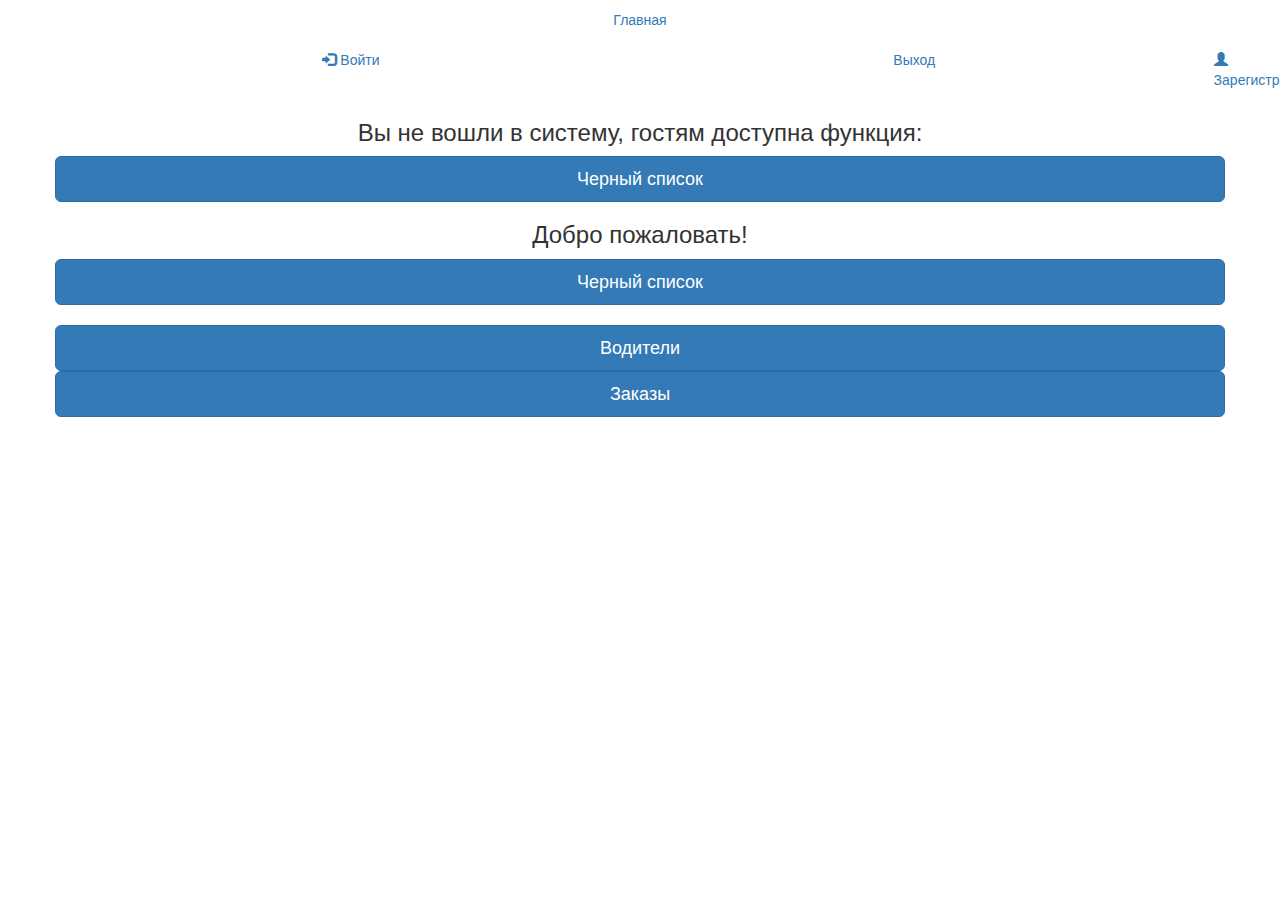
<file: src/main/resources/templates/index.html>
<!DOCTYPE html>
<html xmlns="http://www.w3.org/1999/xhtml" xmlns:th="http://www.thymeleaf.org">
<head>
    <link rel="stylesheet" th:href="@{https://maxcdn.bootstrapcdn.com/bootstrap/4.3.1/css/bootstrap.min.css}">
    <link href="https://maxcdn.bootstrapcdn.com/bootstrap/3.4.0/css/bootstrap.min.css" rel="stylesheet">
    <link rel="stylesheet" th:href="@{/css/main.css}">
    <script src="https://ajax.googleapis.com/ajax/libs/jquery/3.4.0/jquery.min.js"></script>
    <script src="https://maxcdn.bootstrapcdn.com/bootstrap/3.4.0/js/bootstrap.min.js"></script>
    <meta charset="UTF-8">
    <title>Index</title>
</head>
<body>
<div class="container">
    <ul class="nav nav-pills nav-justified">
        <li class="nav-item">
            <a class="nav-link active" href="">Главная</a>
        </li>
        <li th:unless="${isAuhorised}" class="nav-item pull-right"><a href="/register"><span
                class="glyphicon glyphicon-user"></span> Зарегистрироваться</a></li>
        <li th:unless="${isAuhorised}" class="nav-item"><a href="/login"><span
                class="glyphicon glyphicon-log-in"></span> Войти</a></li>
        <li th:if="${isAuhorised}" class="nav-item"><a class="nav-item nav-link" th:href="@{/logout}" tabindex="-1"
                                                       aria-disabled="true">Выход</a></li>
    </ul>
    <div class="center" th:unless="${isAuhorised}">
        <h3 style="text-align: center">Вы не вошли в систему, гостям доступнa функция:</h3>
        <div class="row">
            <div class="col">
                <a href="/list"><button type="button" class="btn btn-primary btn-lg btn-block two">Черный список</button></a>
            </div>
        </div>
    </div>
    <div class="center" th:if="${isAuhorised}">
        <h3 style="text-align: center">Добро пожаловать!</h3>
        <div class="row">
            <div class="col">
                <a href="/list"><button type="button" class="btn btn-primary btn-lg btn-block two">Черный список</button></a>
            </div>
        </div>
        <br>
        <div class="row">
            <div class="col">
                <a href="/drivers"> <button type="button" class="btn btn-primary btn-lg btn-block two">Водители</button></a>
            </div>
            <div class="col">
                <a href="/orders"><button type="button" class="btn btn-primary btn-lg btn-block two">Заказы</button> </a>
            </div>
        </div>
    </div>
</div>
<script th:src="@{/js/jquery.min.js}" type="text/javascript"></script>
<script th:src="@{/js/jquery-ui.min.js}" type="text/javascript"></script>
<script th:src="@{https://cdnjs.cloudflare.com/ajax/libs/popper.js/1.14.7/umd/popper.min.js}"></script>
<script th:src="@{https://maxcdn.bootstrapcdn.com/bootstrap/4.3.1/js/bootstrap.min.css}"></script>
</body>
</html>
</file>
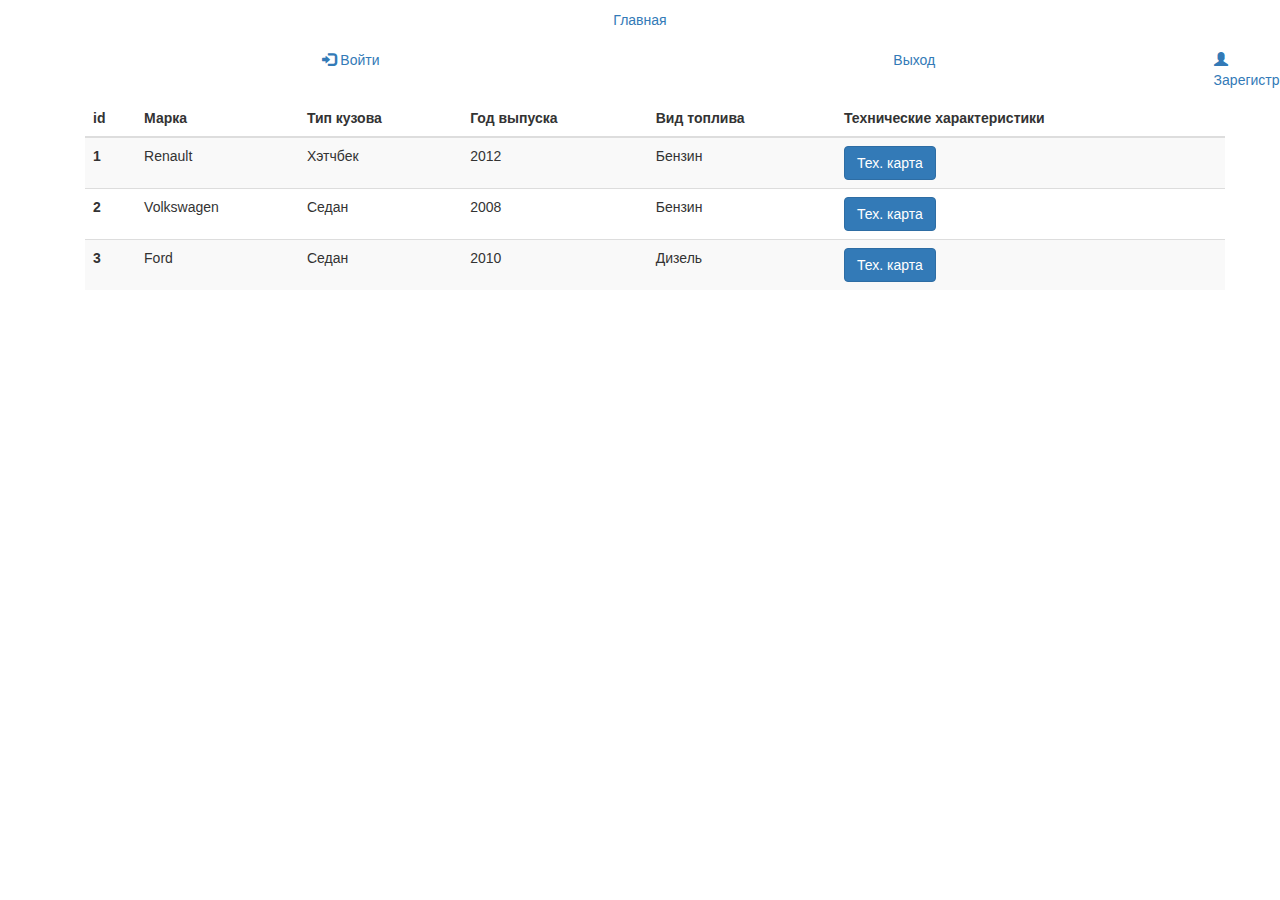
<file: src/main/resources/templates/cars.html>
<!DOCTYPE html>
<html xmlns="http://www.w3.org/1999/xhtml" xmlns:th="http://www.thymeleaf.org">
<head>
    <link rel="stylesheet" th:href="@{https://maxcdn.bootstrapcdn.com/bootstrap/4.3.1/css/bootstrap.min.css}">
    <link href="https://maxcdn.bootstrapcdn.com/bootstrap/3.4.0/css/bootstrap.min.css" rel="stylesheet">
    <link rel="stylesheet" th:href="@{/css/main.css}">
    <script src="https://ajax.googleapis.com/ajax/libs/jquery/3.4.0/jquery.min.js"></script>
    <script src="https://maxcdn.bootstrapcdn.com/bootstrap/3.4.0/js/bootstrap.min.js"></script>
    <meta charset="UTF-8">
    <title>Car list</title>
</head>
<body>
<div class="container">
    <ul class="nav nav-pills nav-justified">
        <li class="nav-item">
            <a class="nav-link active" th:href="@{/home}">Главная</a>
        </li>
        <li th:unless="${isAuhorised}" class="nav-item pull-right"><a th:href="@{/register}"><span
                class="glyphicon glyphicon-user"></span> Зарегистрироваться</a></li>
        <li th:unless="${isAuhorised}" class="nav-item"><a th:href="@{/login}"><span
                class="glyphicon glyphicon-log-in"></span> Войти</a></li>
        <li th:if="${isAuhorised}" class="nav-item"><a class="nav-item nav-link" th:href="@{/logout}" tabindex="-1"
                                                       aria-disabled="true">Выход</a></li>
    </ul>
<div class="container center">
    <table class="table table-striped">
        <thead>
        <tr>
            <th scope="col">id</th>
            <th scope="col">Марка</th>
            <th scope="col">Тип кузова</th>
            <th scope="col">Год выпуска</th>
            <th scope="col">Вид топлива</th>
            <th scope="col">Технические характеристики</th>
        </tr>
        </thead>
        <tbody>
        <tr>
            <th scope="row">1</th>
            <td>Renault</td>
            <td>Хэтчбек</td>
            <td>2012</td>
            <td>Бензин</td>
            <td><button type="button" class="btn btn-primary" data-toggle="modal" data-target="#exampleModal">
                Тех. карта
            </button>
                <div class="modal fade" id="exampleModal" tabindex="-1" role="dialog" aria-labelledby="exampleModalLabel" aria-hidden="true">
                    <div class="modal-dialog" role="document">
                        <div class="modal-content">
                            <div class="modal-header">
                                <h5 class="modal-title" id="exampleModalLabel">Техническая карта</h5>
                                <button type="button" class="close" data-dismiss="modal" aria-label="Close">
                                    <span aria-hidden="true">&times;</span>
                                </button>
                            </div>
                            <div class="modal-body">
                                <table class="table table-borderless">
                                    <thead>
                                    <tr>
                                        <th scope="col">#</th>
                                        <th scope="col">Объем двигателя</th>
                                        <th scope="col">Расход топлива</th>
                                        <th scope="col">Привод</th>
                                    </tr>
                                    </thead>
                                    <tbody>
                                    <tr>
                                        <th scope="row"></th>
                                        <td>1.4</td>
                                        <td>6.0</td>
                                        <td>Передний</td>
                                    </tr>
                                    </tbody>
                                </table>
                            </div>
                            <div class="modal-footer">
                                <button type="button" class="btn btn-secondary" data-dismiss="modal">Закрыть</button>
                            </div>
                        </div>
                    </div>
                </div>
            </td>
        </tr>
        <tr>
            <th scope="row">2</th>
            <td>Volkswagen</td>
            <td>Седан</td>
            <td>2008</td>
            <td>Бензин</td>
            <td><button type="button" class="btn btn-primary" data-toggle="modal" data-target="#Modal">
                Тех. карта
            </button>
                <div class="modal fade" id="Modal" tabindex="-1" role="dialog" aria-labelledby="ModalLabel" aria-hidden="true">
                    <div class="modal-dialog" role="document">
                        <div class="modal-content">
                            <div class="modal-header">
                                <h5 class="modal-title" id="ModalLabel">Техническая карта</h5>
                                <button type="button" class="close" data-dismiss="modal" aria-label="Close">
                                    <span aria-hidden="true">&times;</span>
                                </button>
                            </div>
                            <div class="modal-body">
                                <table class="table table-borderless">
                                    <thead>
                                    <tr>
                                        <th scope="col">#</th>
                                        <th scope="col">Объем двигателя</th>
                                        <th scope="col">Расход топлива</th>
                                        <th scope="col">Привод</th>
                                    </tr>
                                    </thead>
                                    <tbody>
                                    <tr>
                                        <th scope="row"></th>
                                        <td>1.8</td>
                                        <td>9.0</td>
                                        <td>Передний</td>
                                    </tr>
                                    </tbody>
                                </table>
                            </div>
                            <div class="modal-footer">
                                <button type="button" class="btn btn-secondary" data-dismiss="modal">Закрыть</button>
                            </div>
                        </div>
                    </div>
                </div>
            </td>
        </tr>
        <tr>
            <th scope="row">3</th>
            <td>Ford</td>
            <td>Седан</td>
            <td>2010</td>
            <td>Дизель</td>
            <td><button type="button" class="btn btn-primary" data-toggle="modal" data-target="#Modal1">
                Тех. карта
            </button>
                <div class="modal fade" id="Modal1" tabindex="-1" role="dialog" aria-labelledby="ModalLabel1" aria-hidden="true">
                    <div class="modal-dialog" role="document">
                        <div class="modal-content">
                            <div class="modal-header">
                                <h5 class="modal-title" id="ModalLabel1">Техническая карта</h5>
                                <button type="button" class="close" data-dismiss="modal" aria-label="Close">
                                    <span aria-hidden="true">&times;</span>
                                </button>
                            </div>
                            <div class="modal-body">
                                <table class="table table-borderless">
                                    <thead>
                                    <tr>
                                        <th scope="col">#</th>
                                        <th scope="col">Объем двигателя</th>
                                        <th scope="col">Расход топлива</th>
                                        <th scope="col">Привод</th>
                                    </tr>
                                    </thead>
                                    <tbody>
                                    <tr>
                                        <th scope="row"></th>
                                        <td>2.0</td>
                                        <td>6.0</td>
                                        <td>Задний</td>
                                    </tr>
                                    </tbody>
                                </table>
                            </div>
                            <div class="modal-footer">
                                <button type="button" class="btn btn-secondary" data-dismiss="modal">Закрыть</button>
                            </div>
                        </div>
                    </div>
                </div>
            </td>
        </tr>
        </tbody>
    </table>
</div>
</div>
<script th:src="@{/js/jquery.min.js}" type="text/javascript"></script>
<script th:src="@{/js/jquery-ui.min.js}" type="text/javascript"></script>
<script th:src="@{https://cdnjs.cloudflare.com/ajax/libs/popper.js/1.14.7/umd/popper.min.js}"></script>
<script th:src="@{https://maxcdn.bootstrapcdn.com/bootstrap/4.3.1/js/bootstrap.min.css}"></script>
</body>
</html>
</file>
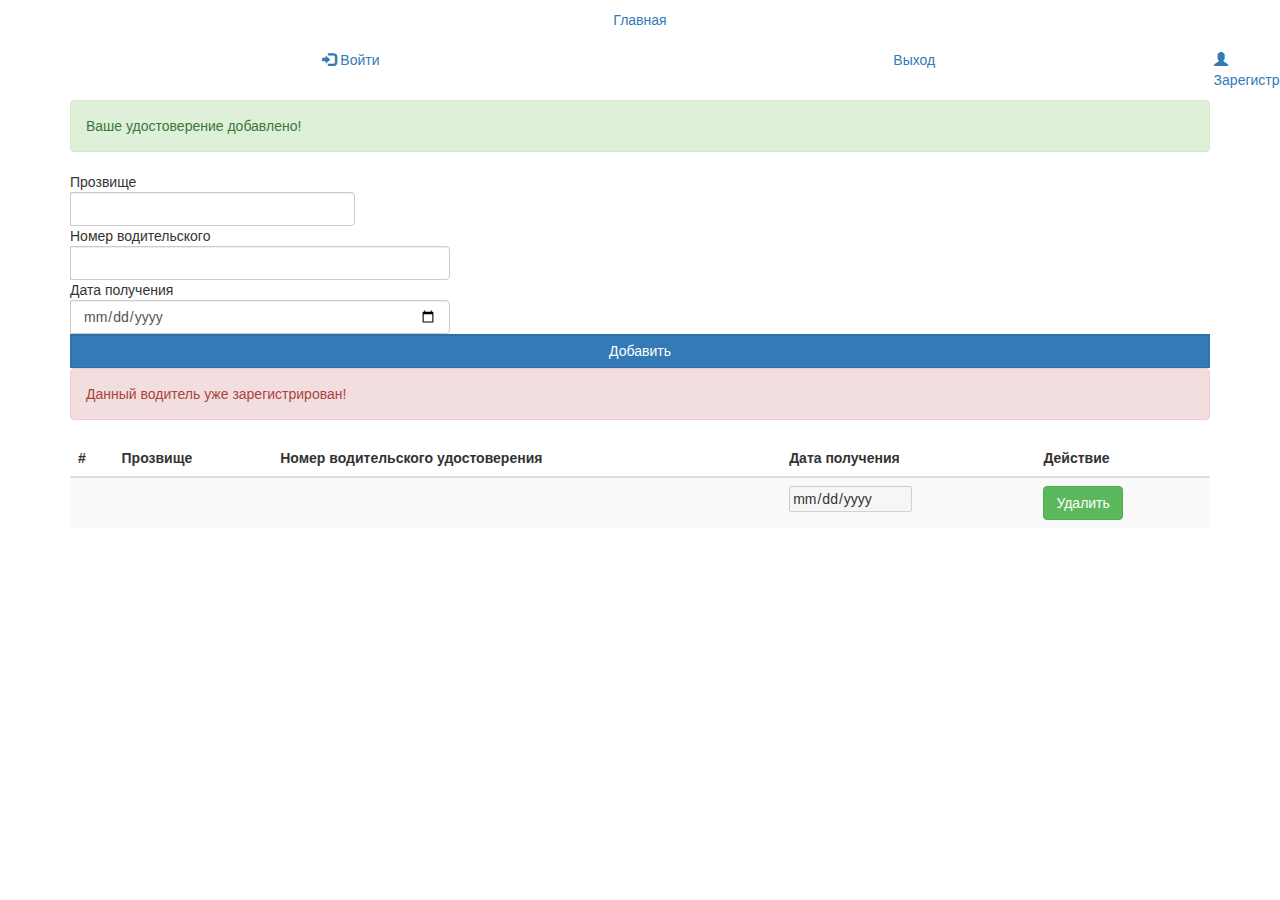
<file: src/main/resources/templates/drivers.html>
<!DOCTYPE html>
<html xmlns="http://www.w3.org/1999/xhtml" xmlns:th="http://www.thymeleaf.org">
<head>
    <link rel="stylesheet" th:href="@{https://maxcdn.bootstrapcdn.com/bootstrap/4.3.1/css/bootstrap.min.css}">
    <link href="https://maxcdn.bootstrapcdn.com/bootstrap/3.4.0/css/bootstrap.min.css" rel="stylesheet">
    <link rel="stylesheet" th:href="@{/css/main.css}">
    <script src="https://ajax.googleapis.com/ajax/libs/jquery/3.4.0/jquery.min.js"></script>
    <script src="https://maxcdn.bootstrapcdn.com/bootstrap/3.4.0/js/bootstrap.min.js"></script>
    <meta charset="UTF-8">
    <title>Водители</title>
</head>
<body>
<div class="container">
    <ul class="nav nav-pills nav-justified">
        <li class="nav-item">
            <a class="nav-link active" th:href="@{/home}">Главная</a>
        </li>
        <li th:unless="${isAuhorised}" class="nav-item pull-right"><a th:href="@{/register}"><span
                class="glyphicon glyphicon-user"></span> Зарегистрироваться</a></li>
        <li th:unless="${isAuhorised}" class="nav-item"><a th:href="@{/login}"><span
                class="glyphicon glyphicon-log-in"></span> Войти</a></li>
        <li th:if="${isAuhorised}" class="nav-item"><a class="nav-item nav-link" th:href="@{/logout}" tabindex="-1"
                                                       aria-disabled="true">Выход</a></li>
    </ul>
    <div class="mt-10">
        <form role="form" th:object="${form}" th:action="@{/drivers}" method="post" class="order form-horizontal">
            <div th:if="${addedSuccessful}" id="addedSuccessful">
                <div class="alert alert-success">
                    Ваше удостоверение добавлено!
                </div>
            </div>
            <div class="form-row mb-3">
                <div class="input-group col-md-3">
                    <div class="input-group-prepend">
                        <span class="input-group-text" id="inputGroup-sizing-name">Прозвище</span>
                    </div>
                    <input type="text" class="form-control" required name="name"
                           id="name" aria-describedby="inputGroup-sizing-name"/>
                </div>
                <div class="input-group col-md-4">
                    <div class="input-group-prepend">
                        <span class="input-group-text" id="inputGroup-sizing-consignmentAmount">Номер водительского</span>
                    </div>
                    <input type="text" class="form-control" required name="licenseNumber"
                           id="licenseNumber" aria-describedby="inputGroup-sizing-licenseNumber"/>
                </div>
                <div class="input-group col-md-4">
                    <div class="input-group-prepend">
                        <span class="input-group-text" id="inputGroup-sizing-date">Дата получения</span>
                    </div>
                    <input type="date" class="form-control" required name="date"
                           id="date" aria-describedby="inputGroup-sizing-date">
                </div>
                <div class="input-group col-md-12">
                    <input type="submit" id="registerButton"  class="btn btn-primary form-control"  value="Добавить">
                </div>
            </div>
            <div th:if="${driverError}" id="loginError">
                <div class="alert alert-danger">
                    Данный водитель уже зарегистрирован!
                </div>
            </div>
        </form>
    </div>
    <table class="table table-striped">
        <thead>
        <tr>
            <th scope="col">#</th>
            <th scope="col">Прозвище</th>
            <th scope="col">Номер водительского удостоверения</th>
            <th scope="col">Дата получения</th>
            <th scope="col">Действие</th>
        </tr>
        </thead>
        <tbody>
        <tr th:each="driver : ${drivers}">
            <td scope="col"><p th:text="${driver.getId()}"></p></td>
            <td scope="col"><p th:text="${driver.getName()}"></td>
            <td scope="col"><p th:text="${driver.getLicenseNumber()}"></td>
            <td scope="col"><input type="date" disabled th:value="${driver.getDate()}"></td>
            <td scope="col">
                <div>
                    <a th:href="'/drivers/del/'+${driver.getId()}" role="button" class="btn btn-success ml-0">Удалить</a>
                </div>
            </td>
        </tr>
        </tbody>
    </table>

</div>
<script th:src="@{/js/jquery.min.js}" type="text/javascript"></script>
<script th:src="@{/js/jquery-ui.min.js}" type="text/javascript"></script>
<script th:src="@{https://cdnjs.cloudflare.com/ajax/libs/popper.js/1.14.7/umd/popper.min.js}"></script>
<script th:src="@{https://maxcdn.bootstrapcdn.com/bootstrap/4.3.1/js/bootstrap.min.css}"></script>
</body>
</html>
</file>
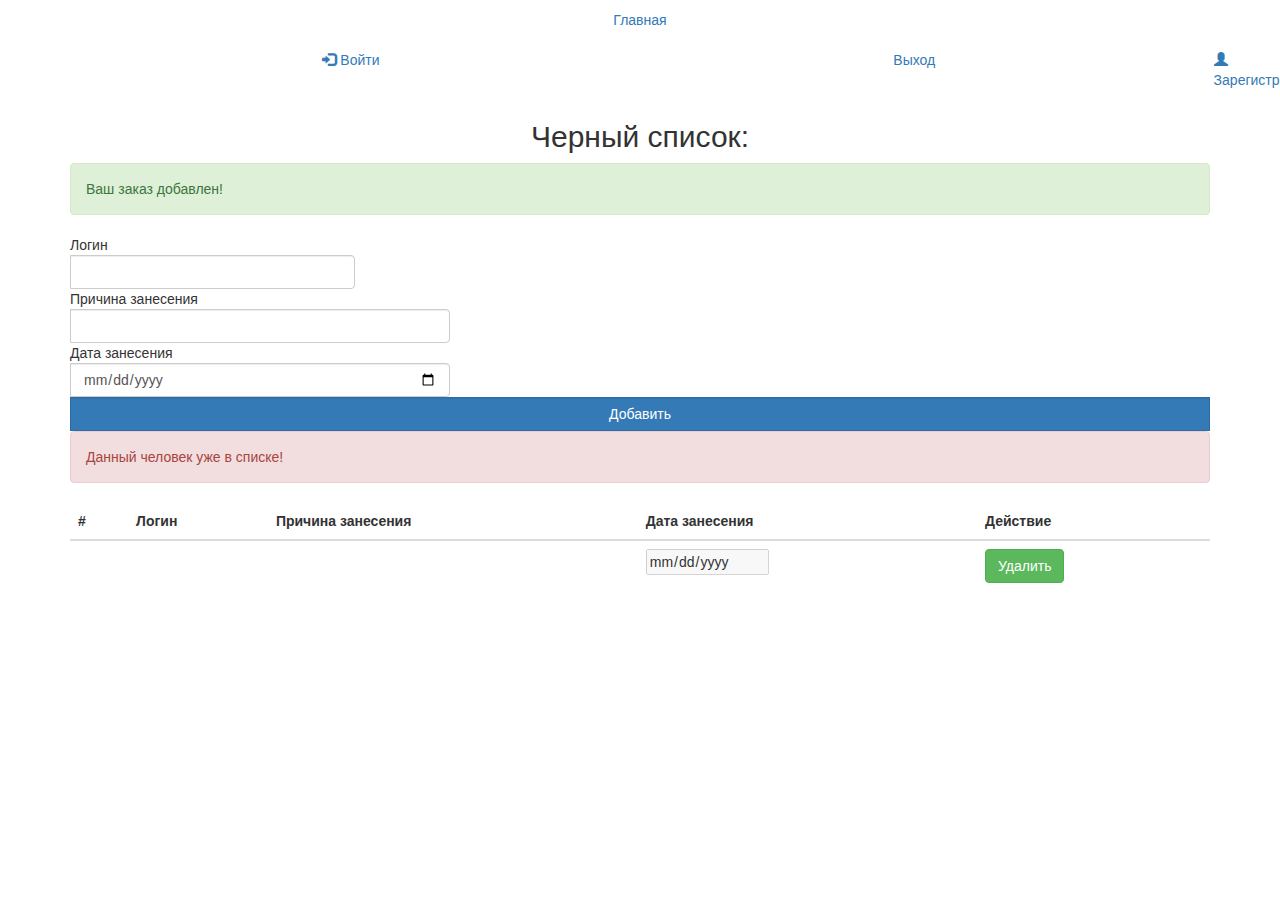
<file: src/main/resources/templates/list.html>
<!DOCTYPE html>
<html xmlns="http://www.w3.org/1999/xhtml" xmlns:th="http://www.thymeleaf.org">
<head>
    <link rel="stylesheet" th:href="@{https://maxcdn.bootstrapcdn.com/bootstrap/4.3.1/css/bootstrap.min.css}">
    <link href="https://maxcdn.bootstrapcdn.com/bootstrap/3.4.0/css/bootstrap.min.css" rel="stylesheet">
    <link rel="stylesheet" th:href="@{/css/main.css}">
    <script src="https://ajax.googleapis.com/ajax/libs/jquery/3.4.0/jquery.min.js"></script>
    <script src="https://maxcdn.bootstrapcdn.com/bootstrap/3.4.0/js/bootstrap.min.js"></script>
    <meta charset="UTF-8">
    <title>Black list</title>
</head>
<body>
<div class="container">
    <ul class="nav nav-pills nav-justified">
        <li class="nav-item">
            <a class="nav-link active" th:href="@{/home}">Главная</a>
        </li>
        <li th:unless="${isAuhorised}" class="nav-item pull-right"><a th:href="@{/register}"><span
                class="glyphicon glyphicon-user"></span> Зарегистрироваться</a></li>
        <li th:unless="${isAuhorised}" class="nav-item"><a th:href="@{/login}"><span
                class="glyphicon glyphicon-log-in"></span> Войти</a></li>
        <li th:if="${isAuhorised}" class="nav-item"><a class="nav-item nav-link" th:href="@{/logout}" tabindex="-1"
                                                       aria-disabled="true">Выход</a></li>
    </ul>
    <h2 style="text-align: center">Черный список:</h2>
    <form th:if="${isAuhorised}" role="form" th:object="${form}" th:action="@{/list}" method="post" class="order form-horizontal">
        <div th:if="${addedSuccessful}" id="addedSuccessful">
            <div class="alert alert-success">
                Ваш заказ добавлен!
            </div>
        </div>
        <div class="form-row mb-3">
            <div class="input-group col-md-3">
                <div class="input-group-prepend">
                    <span class="input-group-text" id="inputGroup-sizing-login">Логин</span>
                </div>
                <input type="text" class="form-control" required name="login"
                       id="login" aria-describedby="inputGroup-sizing-login"/>
            </div>
            <div class="input-group col-md-4">
                <div class="input-group-prepend">
                    <span class="input-group-text" id="inputGroup-sizing-cause">Причина занесения</span>
                </div>
                <input type="text" class="form-control" required name="cause"
                       id="cause" aria-describedby="inputGroup-sizing-cause"/>
            </div>
            <div class="input-group col-md-4">
                <div class="input-group-prepend">
                    <span class="input-group-text" id="inputGroup-sizing-date">Дата занесения</span>
                </div>
                <input type="date" class="form-control" required name="date"
                       id="date" aria-describedby="inputGroup-sizing-date">
            </div>
            <div class="input-group col-md-12">
                <input type="submit" id="registerButton"  class="btn btn-primary form-control"  value="Добавить">
            </div>
        </div>
        <div th:if="${blackListError}" id="loginError">
            <div class="alert alert-danger">
                Данный человек уже в списке!
            </div>
        </div>
    </form>
    <table class="table">
        <thead class="thead-dark">
        <tr>
            <th scope="col">#</th>
            <th scope="col">Логин</th>
            <th scope="col">Причина занесения</th>
            <th scope="col">Дата занесения</th>
            <th th:if="${isAuhorised}" scope="col">Действие</th>
        </tr>
        </thead>
        <tbody>
        <tr th:each="el : ${list}">
            <td scope="col"><p th:text="${el.getId()}"></p></td>
            <td scope="col"><p th:text="${el.getLogin()}"></td>
            <td scope="col"><p th:text="${el.getCause()}"></td>
            <td scope="col"><input type="date" disabled th:value="${el.getDate()}"></td>
            <td th:if="${isAuhorised}" scope="col">
                <div>
                    <a th:href="'/list/del/'+${el.getId()}" role="button" class="btn btn-success ml-0">Удалить</a>
                </div>
            </td>
        </tr>
        </tbody>
    </table>
</div>
<script th:src="@{/js/jquery.min.js}" type="text/javascript"></script>
<script th:src="@{/js/jquery-ui.min.js}" type="text/javascript"></script>
<script th:src="@{https://cdnjs.cloudflare.com/ajax/libs/popper.js/1.14.7/umd/popper.min.js}"></script>
<script th:src="@{https://maxcdn.bootstrapcdn.com/bootstrap/4.3.1/js/bootstrap.min.css}"></script>
</body>
</html>
</file>
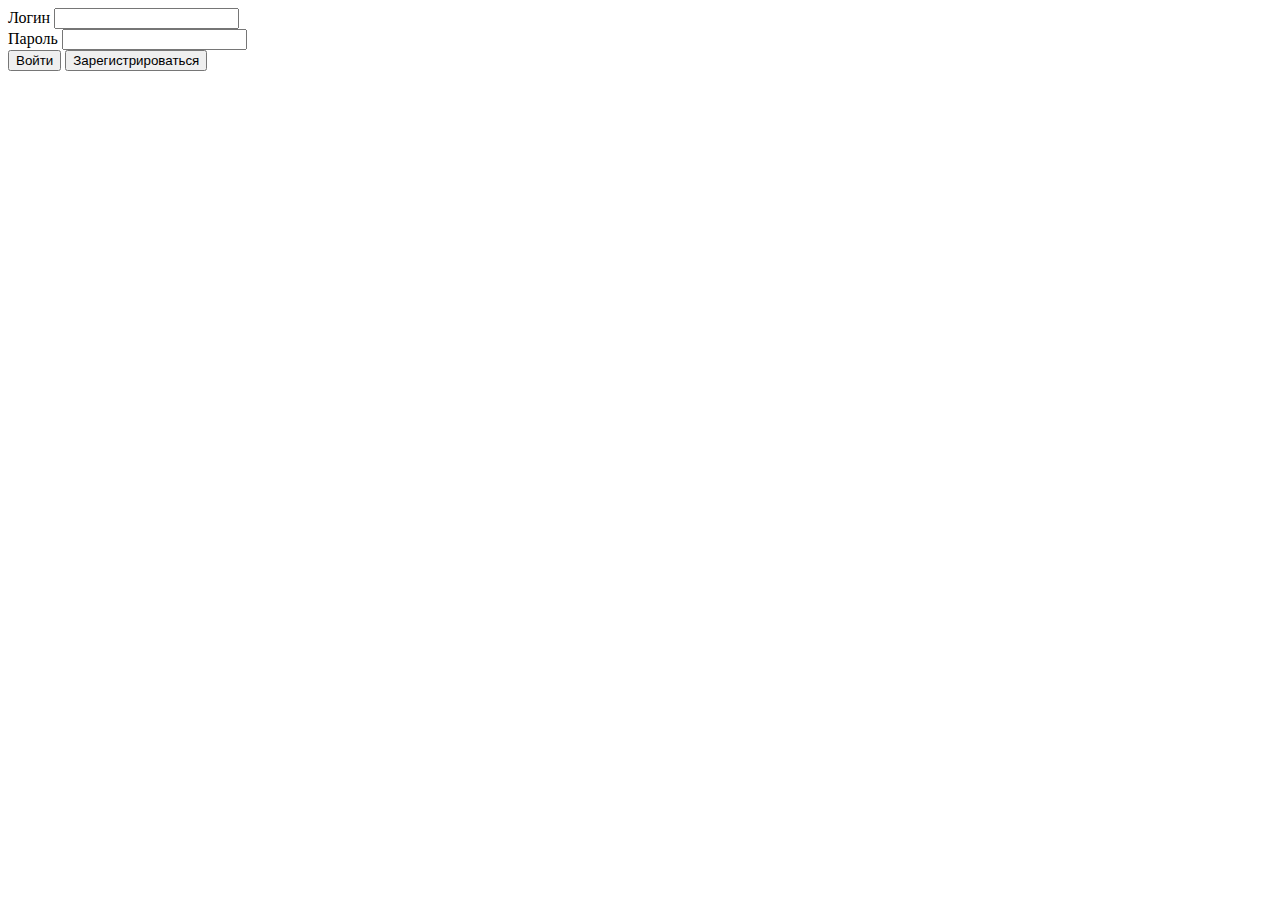
<file: src/main/resources/templates/login.html>
<!DOCTYPE html>
<html xmlns="http://www.w3.org/1999/xhtml" xmlns:th="http://www.thymeleaf.org">
<head>
    <link rel="stylesheet" th:href="@{https://maxcdn.bootstrapcdn.com/bootstrap/4.3.1/css/bootstrap.min.css}">
    <link rel="stylesheet" th:href="@{/css/main.css}">
    <meta charset="UTF-8">
    <title>Login</title>
</head>
<body>
<div class="container">
    <div class="row justify-content-center align-items-center" style="height:100vh">
        <div class="col-4">
            <div class="card">
                <div class="card-body">
                    <form role="form" th:action="@{/login}" method="post" autocomplete="off">

                        <div class="form-group">
                            <label for="username">Логин</label>
                            <input type="text" class="form-control" name="username" id="username">
                        </div>
                        <div class="form-group">
                            <label for="password">Пароль</label>
                            <input type="password" class="form-control" name="password" id="password">
                        </div>
                        <div class="control-group">
                            <div class="controls">
                                <button type="submit" formmethod="post" id="sendlogin" class="btn btn-primary">Войти</button>
                                <a th:href="@{/register}"><button type="button" class="btn btn-info">Зарегистрироваться</button></a>
                            </div>
                        </div>
                    </form>
                </div>
            </div>
        </div>
    </div>
</div>



<script th:src="@{/js/jquery.min.js}" type="text/javascript"></script>
<script th:src="@{/js/jquery-ui.min.js}" type="text/javascript"></script>
<script th:src="@{https://cdnjs.cloudflare.com/ajax/libs/popper.js/1.14.7/umd/popper.min.js}"></script>
<script th:src="@{https://maxcdn.bootstrapcdn.com/bootstrap/4.3.1/js/bootstrap.min.css}"></script>
</body>
</html>
</file>
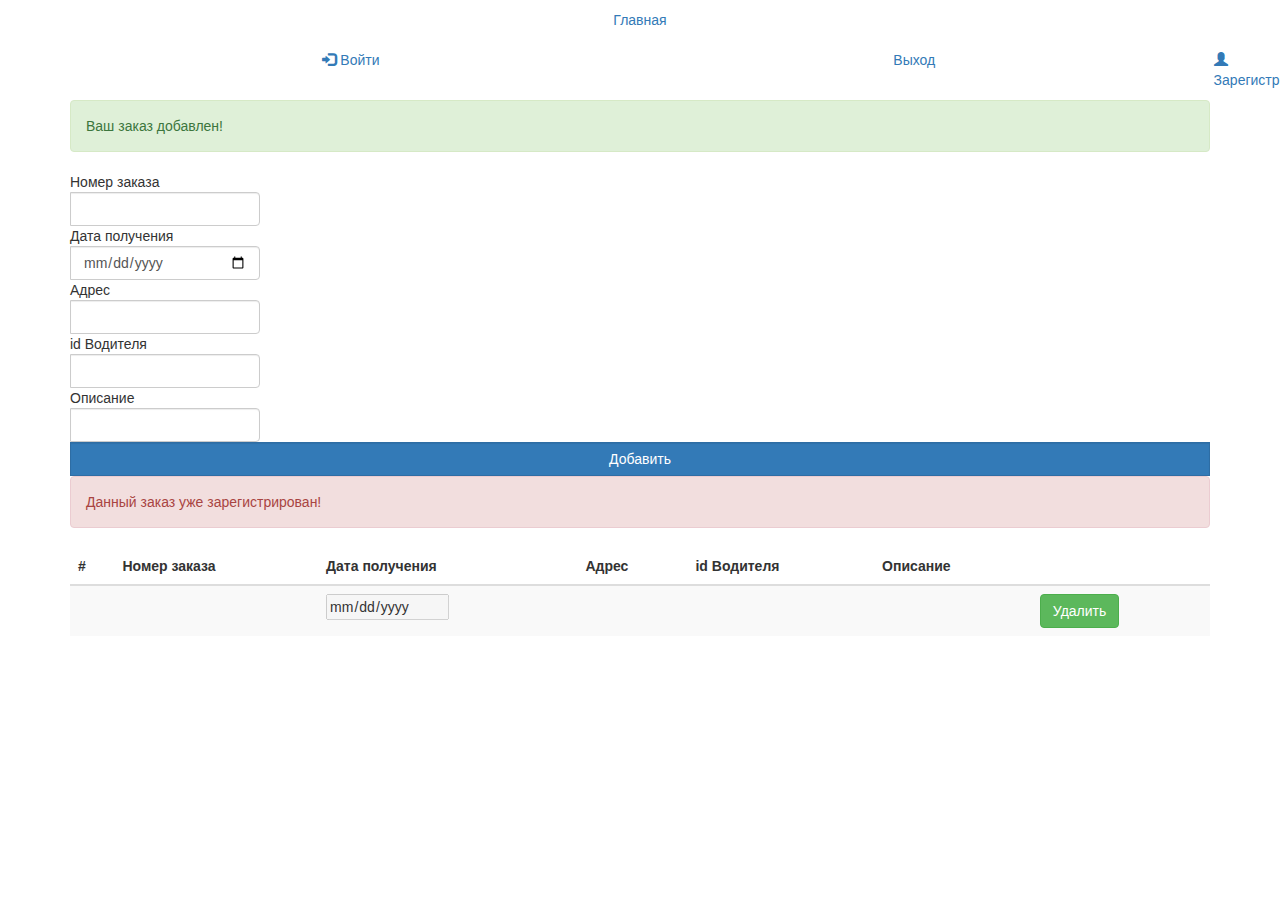
<file: src/main/resources/templates/orders.html>
<!DOCTYPE html>
<html xmlns="http://www.w3.org/1999/xhtml" xmlns:th="http://www.thymeleaf.org">
<head>
    <link rel="stylesheet" th:href="@{https://maxcdn.bootstrapcdn.com/bootstrap/4.3.1/css/bootstrap.min.css}">
    <link href="https://maxcdn.bootstrapcdn.com/bootstrap/3.4.0/css/bootstrap.min.css" rel="stylesheet">
    <link rel="stylesheet" th:href="@{/css/main.css}">
    <script src="https://ajax.googleapis.com/ajax/libs/jquery/3.4.0/jquery.min.js"></script>
    <script src="https://maxcdn.bootstrapcdn.com/bootstrap/3.4.0/js/bootstrap.min.js"></script>
    <meta charset="UTF-8">
    <title>Заказы</title>
</head>
<body>
<div class="container">
    <ul class="nav nav-pills nav-justified">
        <li class="nav-item">
            <a class="nav-link active" th:href="@{/home}">Главная</a>
        </li>
        <li th:unless="${isAuhorised}" class="nav-item pull-right"><a th:href="@{/register}"><span
                class="glyphicon glyphicon-user"></span> Зарегистрироваться</a></li>
        <li th:unless="${isAuhorised}" class="nav-item"><a th:href="@{/login}"><span
                class="glyphicon glyphicon-log-in"></span> Войти</a></li>
        <li th:if="${isAuhorised}" class="nav-item"><a class="nav-item nav-link" th:href="@{/logout}" tabindex="-1"
                                                       aria-disabled="true">Выход</a></li>
    </ul>
    <div class="mt-10">
        <form role="form" th:object="${form}" th:action="@{/orders}" method="post" class="order form-horizontal">
            <div th:if="${addedSuccessful}" id="addedSuccessful">
                <div class="alert alert-success">
                    Ваш заказ добавлен!
                </div>
            </div>
            <div class="form-row mb-3">
                <div class="input-group col-md-2">
                    <div class="input-group-prepend">
                        <span class="input-group-text" id="inputGroup-sizing-number">Номер заказа</span>
                    </div>
                    <input type="text" class="form-control" required name="number"
                           id="number" aria-describedby="inputGroup-sizing-number"/>
                </div>
                <div class="input-group col-md-2">
                    <div class="input-group-prepend">
                        <span class="input-group-text" id="inputGroup-sizing-receivingDate">Дата получения</span>
                    </div>
                    <input type="date" class="form-control" required name="receivingDate"
                           id="receivingDate" aria-describedby="inputGroup-sizing-receivingDate">
                </div>
                <div class="input-group col-md-2">
                    <div class="input-group-prepend">
                        <span class="input-group-text" id="inputGroup-sizing-address">Адрес</span>
                    </div>
                    <input type="text" class="form-control" required name="address"
                           id="address" aria-describedby="inputGroup-sizing-address"/>
                </div>
                <div class="input-group col-md-2">
                    <div class="input-group-prepend">
                        <span class="input-group-text" id="inputGroup-sizing-driverId"> id Водителя</span>
                    </div>
                    <input type="text" class="form-control" required name="driverId"
                           id="driverId" aria-describedby="inputGroup-sizing-driverId"/>
                </div>
                <div class="input-group col-md-2">
                    <div class="input-group-prepend">
                        <span class="input-group-text" id="inputGroup-sizing-description">Описание</span>
                    </div>
                    <input type="text" class="form-control" required name="description"
                           id="description" aria-describedby="inputGroup-sizing-description"/>
                </div>
                <div class="input-group col-md-12">
                    <input type="submit" id="registerButton" class="btn btn-primary form-control" value="Добавить">
                </div>
            </div>
            <div th:if="${orderError}" id="loginError">
                <div class="alert alert-danger">
                    Данный заказ уже зарегистрирован!
                </div>
            </div>
        </form>
    </div>
    <table class="table table-striped">
        <thead>
        <tr>
            <th scope="col">#</th>
            <th scope="col">Номер заказа</th>
            <th scope="col">Дата получения</th>
            <th scope="col">Адрес</th>
            <th scope="col">id Водителя</th>
            <th scope="col">Описание</th>
            <th scope="col">
        </tr>
        </thead>
        <tbody>
        <tr th:each="order : ${orders}">
            <td scope="col"><p th:text="${order.getId()}"></p></td>
            <td scope="col"><p th:text="${order.getNumber()}"></td>
            <td scope="col"><input type="date" disabled th:value="${order.getReceivingDate()}"></td>
            <td scope="col"><p th:text="${order.getAddress()}"></td>
            <td scope="col"><p th:text="${order.getDriverId()}"></td>
            <td scope="col"><p th:text="${order.getDescription()}"></td>
            <td scope="col">
                <div>
                    <a th:href="'/orders/del/'+${order.getId()}" role="button"
                       class="btn btn-success ml-0">Удалить</a>
                </div>
            </td>
        </tr>
        </tbody>
    </table>

</div>
<script th:src="@{/js/jquery.min.js}" type="text/javascript"></script>
<script th:src="@{/js/jquery-ui.min.js}" type="text/javascript"></script>
<script th:src="@{https://cdnjs.cloudflare.com/ajax/libs/popper.js/1.14.7/umd/popper.min.js}"></script>
<script th:src="@{https://maxcdn.bootstrapcdn.com/bootstrap/4.3.1/js/bootstrap.min.css}"></script>
</body>
</html>
</file>
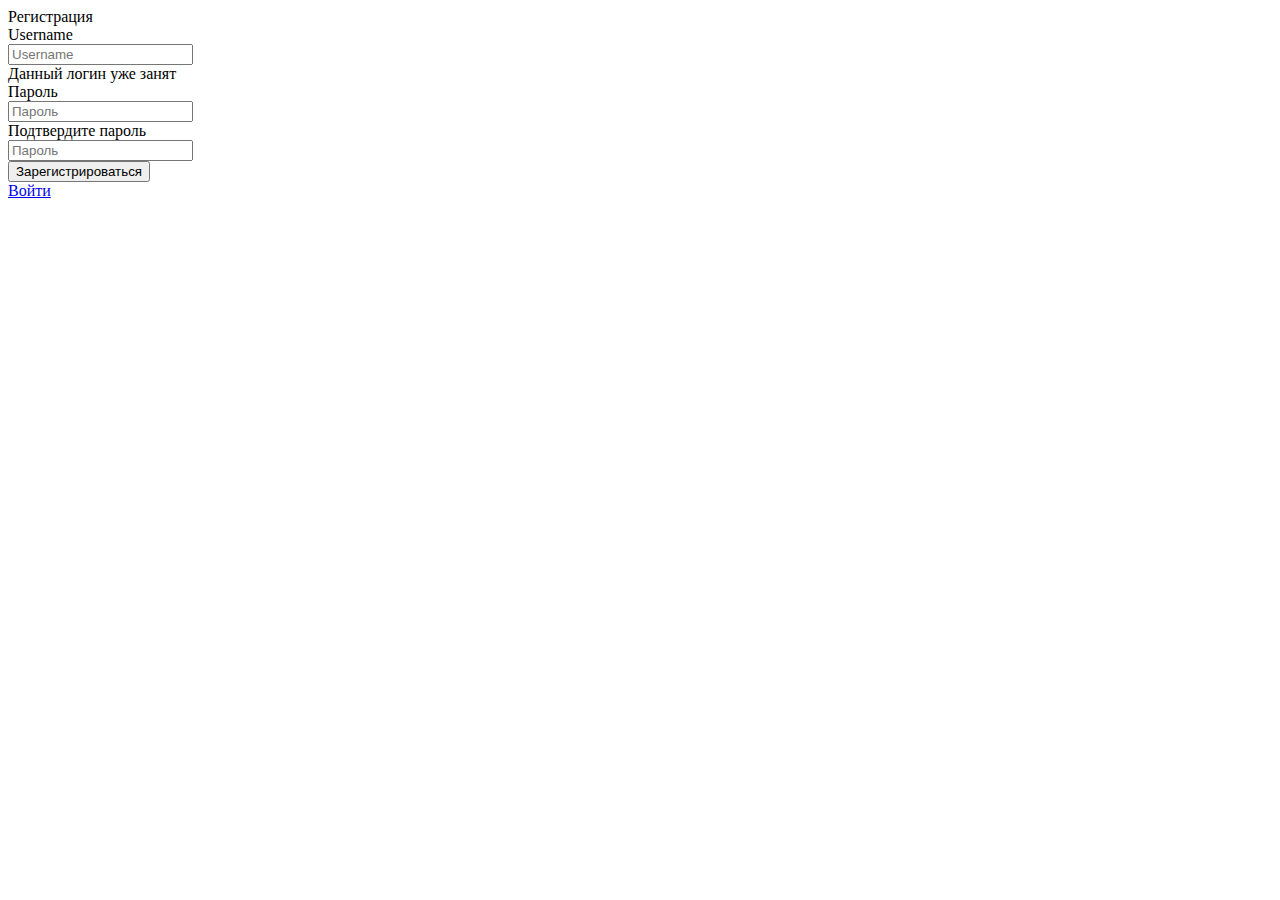
<file: src/main/resources/templates/register.html>
<!DOCTYPE html>
<html xmlns="http://www.w3.org/1999/xhtml" xmlns:th="http://www.thymeleaf.org">
<head>
    <link rel="stylesheet" th:href="@{https://maxcdn.bootstrapcdn.com/bootstrap/4.3.1/css/bootstrap.min.css}">
    <link rel="stylesheet" th:href="@{/css/main.css}">
    <meta charset="UTF-8">
    <title>Регистрация</title>
</head>
<body>
<div class="reg">
    <div class="container">
        <div class="row justify-content-center align-items-center" style="height:75vh">
            <div class="col-md-8">
                <div class="card">
                    <div class="card-header">Регистрация</div>
                    <div class="card-body">

                        <form role="form" th:object="${form}" th:action="@{/register}" method="post" class="form-horizontal">
                            <div class="form-group">
                                <label for="name" class="cols-sm-2 control-label">Username</label>
                                <div class="cols-sm-10">
                                    <div class="input-group">
                                        <span class="input-group-addon"><i class="fa fa-user fa" aria-hidden="true"></i></span>
                                        <input type="text" class="form-control" name="username" id="name" placeholder="Username" />
                                    </div>
                                </div>
                            </div>
                            <div th:if="${loginError}" id="loginError">
                                <div class="alert alert-danger">
                                    Данный логин уже занят
                                </div>
                            </div>
                            <div class="form-group">
                                <label for="password" class="cols-sm-2 control-label">Пароль</label>
                                <div class="cols-sm-10">
                                    <div class="input-group">
                                        <span class="input-group-addon"><i class="fa fa-lock fa-lg" aria-hidden="true"></i></span>
                                        <input type="password" class="form-control" name="password" id="password" placeholder="Пароль" />
                                    </div>
                                </div>
                            </div>
                            <div class="form-group">
                                <label for="confirm" class="cols-sm-2 control-label">Подтвердите пароль</label>
                                <div class="cols-sm-10">
                                    <div class="input-group">
                                        <span class="input-group-addon"><i class="fa fa-lock fa-lg" aria-hidden="true"></i></span>
                                        <input type="password" class="form-control" name="confirm" id="confirm" placeholder="Пароль" />
                                    </div>
                                </div>
                            </div>
                            <div id="passwordMismatch" style="display: none">
                                <div class="alert alert-danger">
                                    Пароли не совпадают!
                                </div>
                            </div>
                            <div class="form-group ">
                                <input type="submit" id="registerButton" class="btn btn-primary btn-lg btn-block" value="Зарегистрироваться">
                            </div>
                            <div class="login-register">
                                <a href="login.html">Войти</a>
                            </div>
                        </form>
                    </div>

                </div>
            </div>
        </div>
    </div>
</div>
<script th:src="@{/js/jquery.min.js}" type="text/javascript"></script>
<script th:src="@{/js/jquery-ui.min.js}" type="text/javascript"></script>
<script th:src="@{https://cdnjs.cloudflare.com/ajax/libs/popper.js/1.14.7/umd/popper.min.js}"></script>
<script th:src="@{https://maxcdn.bootstrapcdn.com/bootstrap/4.3.1/js/bootstrap.min.css}"></script>
<script>
  function validatePasswordMismatch(){
    let password1 = document.getElementById('password').value;
    let password2 = document.getElementById('confirm').value;
    let element = document.getElementById('passwordMismatch');
    let button = document.getElementById('registerButton');
    if (password1!==password2) {
      element.style.display = "block";
      button.disabled = true;
    }else{
      element.style.display = "none";
      button.disabled = false;
    }
  }
  function disableLoginError() {
    let element = document.getElementById('loginError');
    if (typeof (element) != 'undefined' && element != null) {
      element.style.display = "none";
    }
  }
</script>
</body>
</html>
</file>
